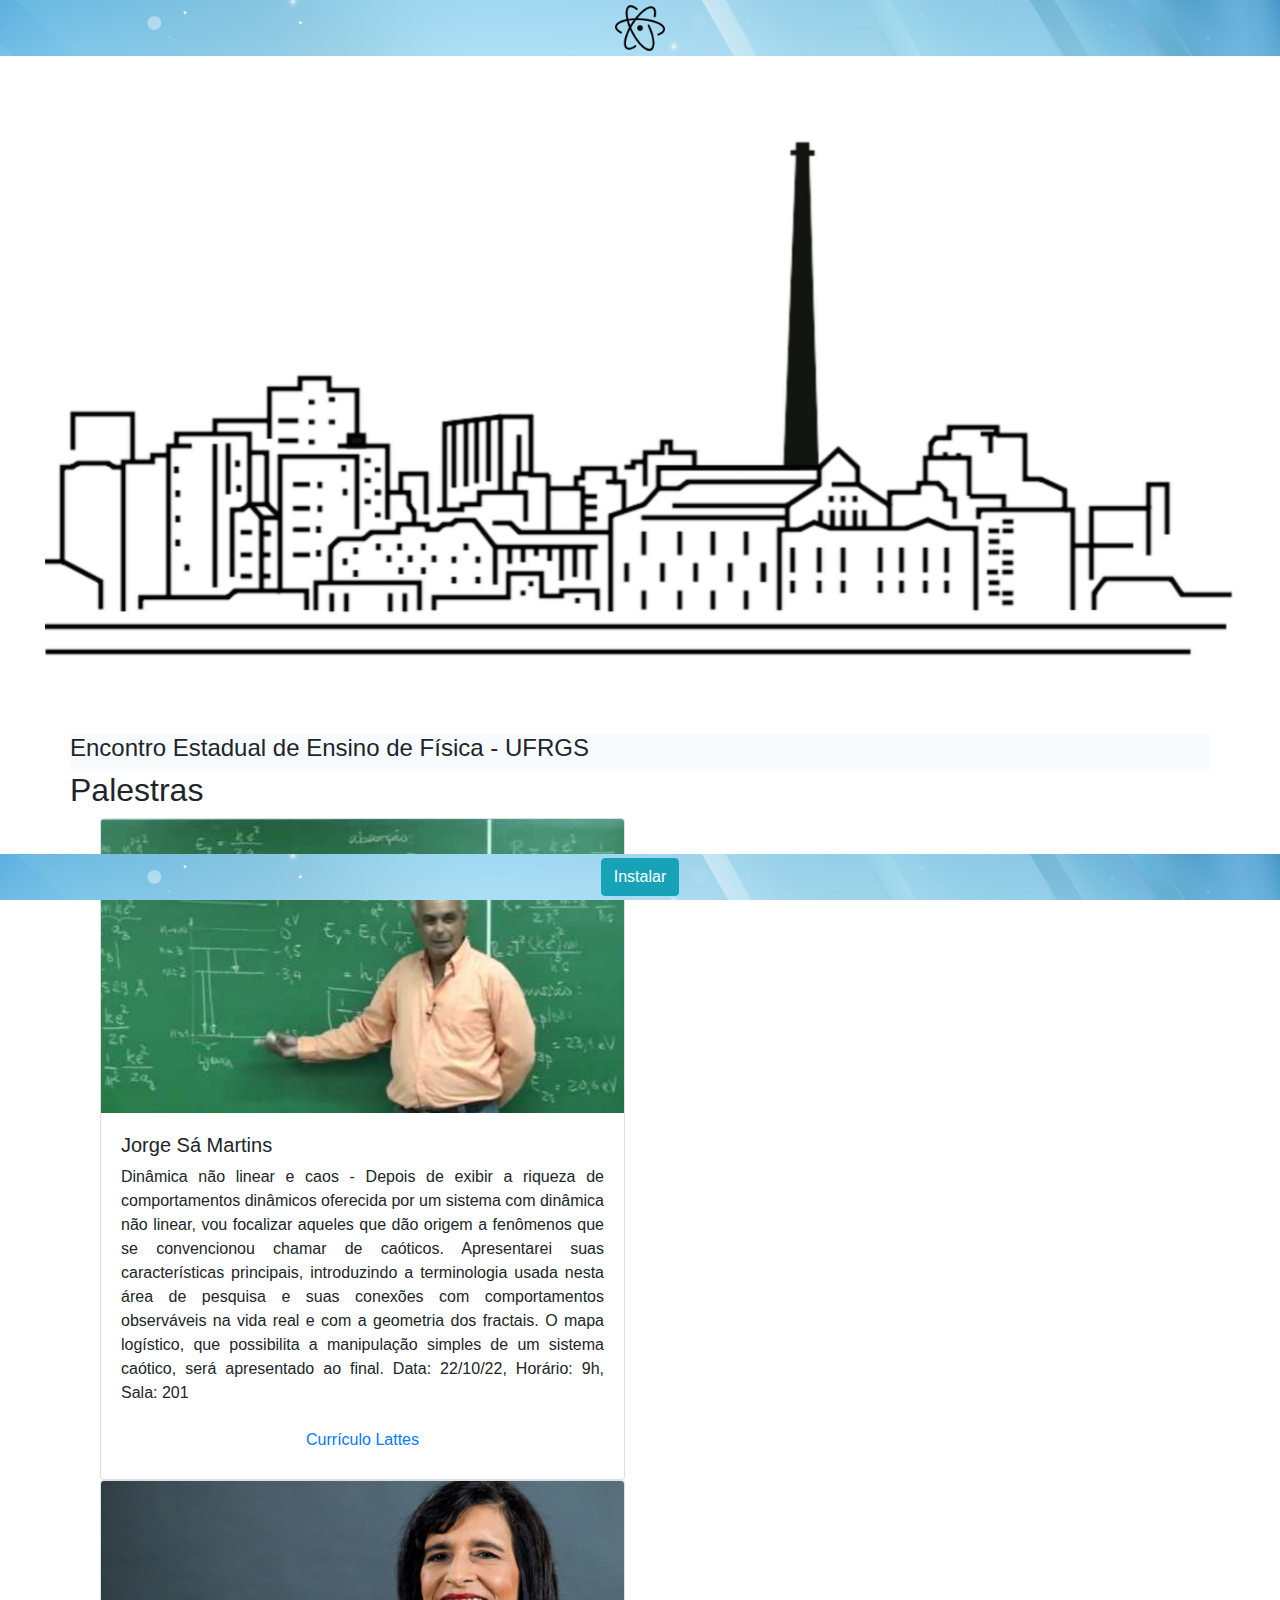
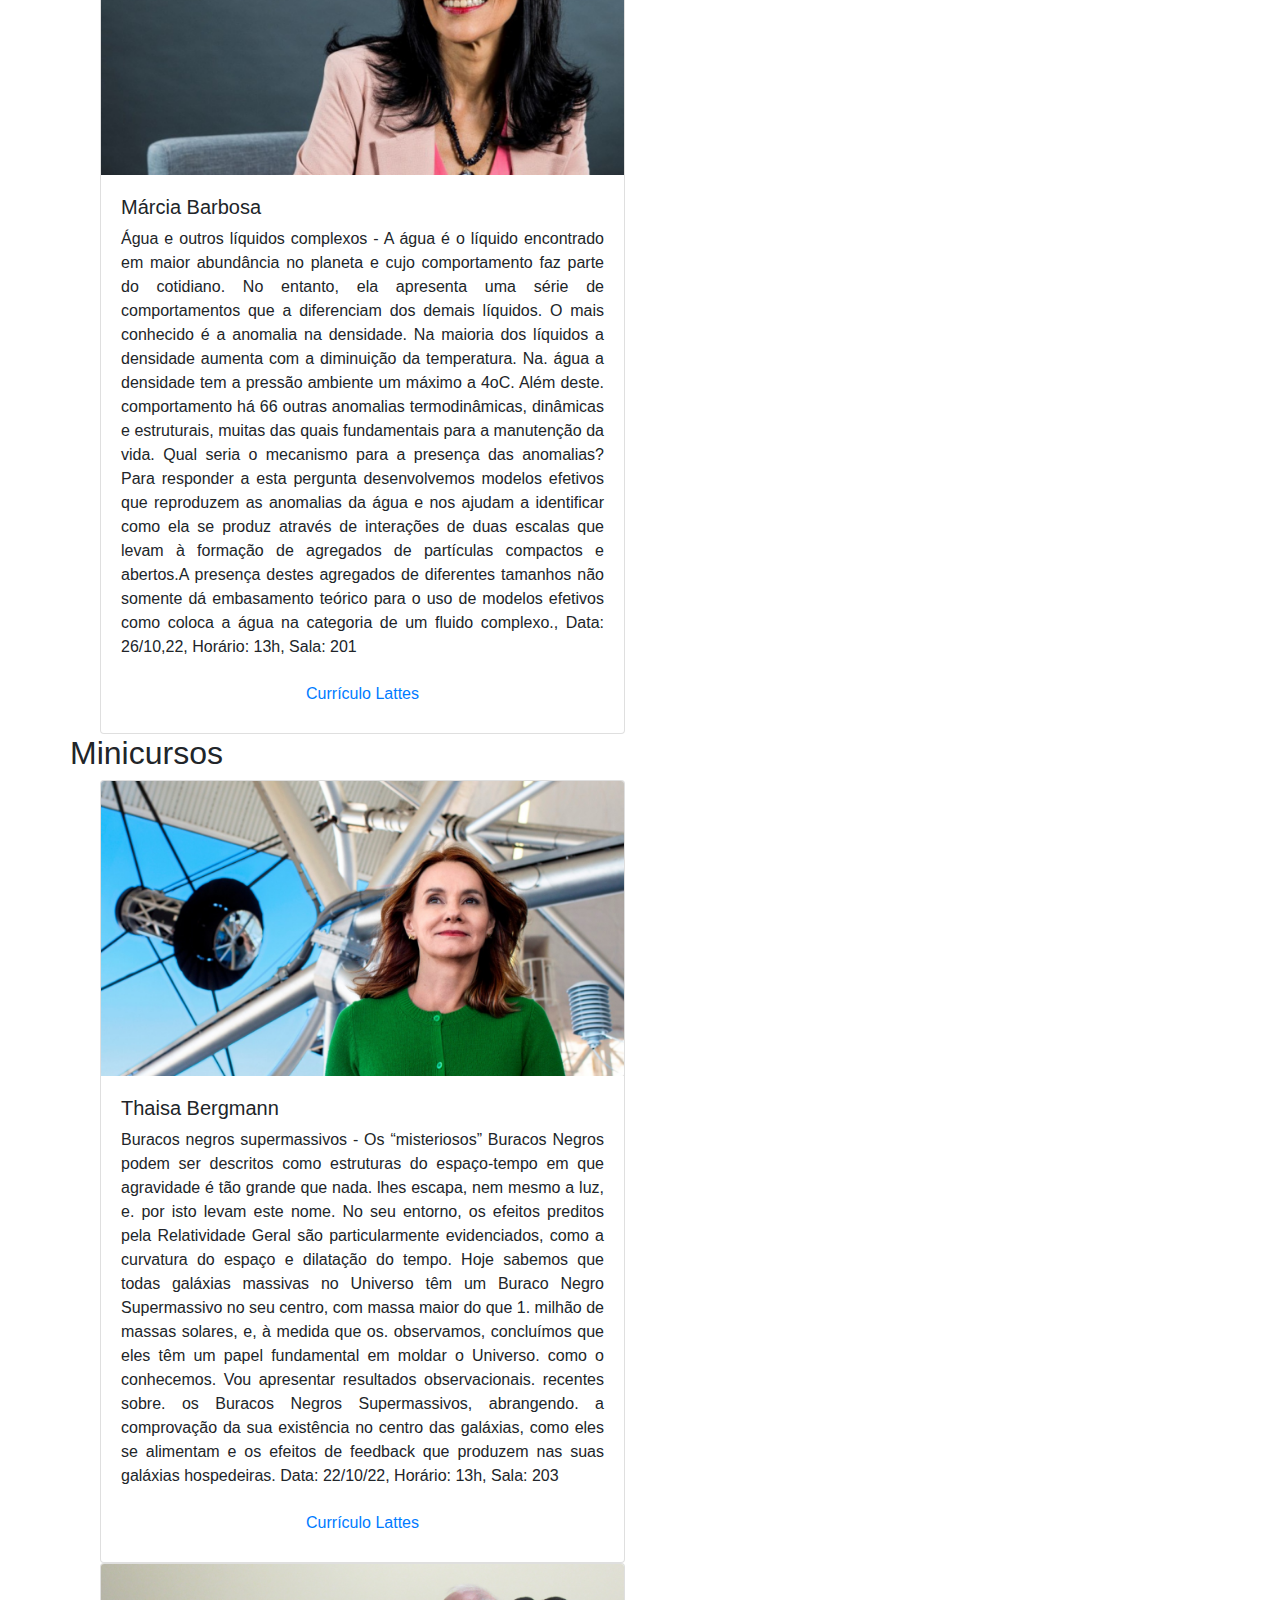
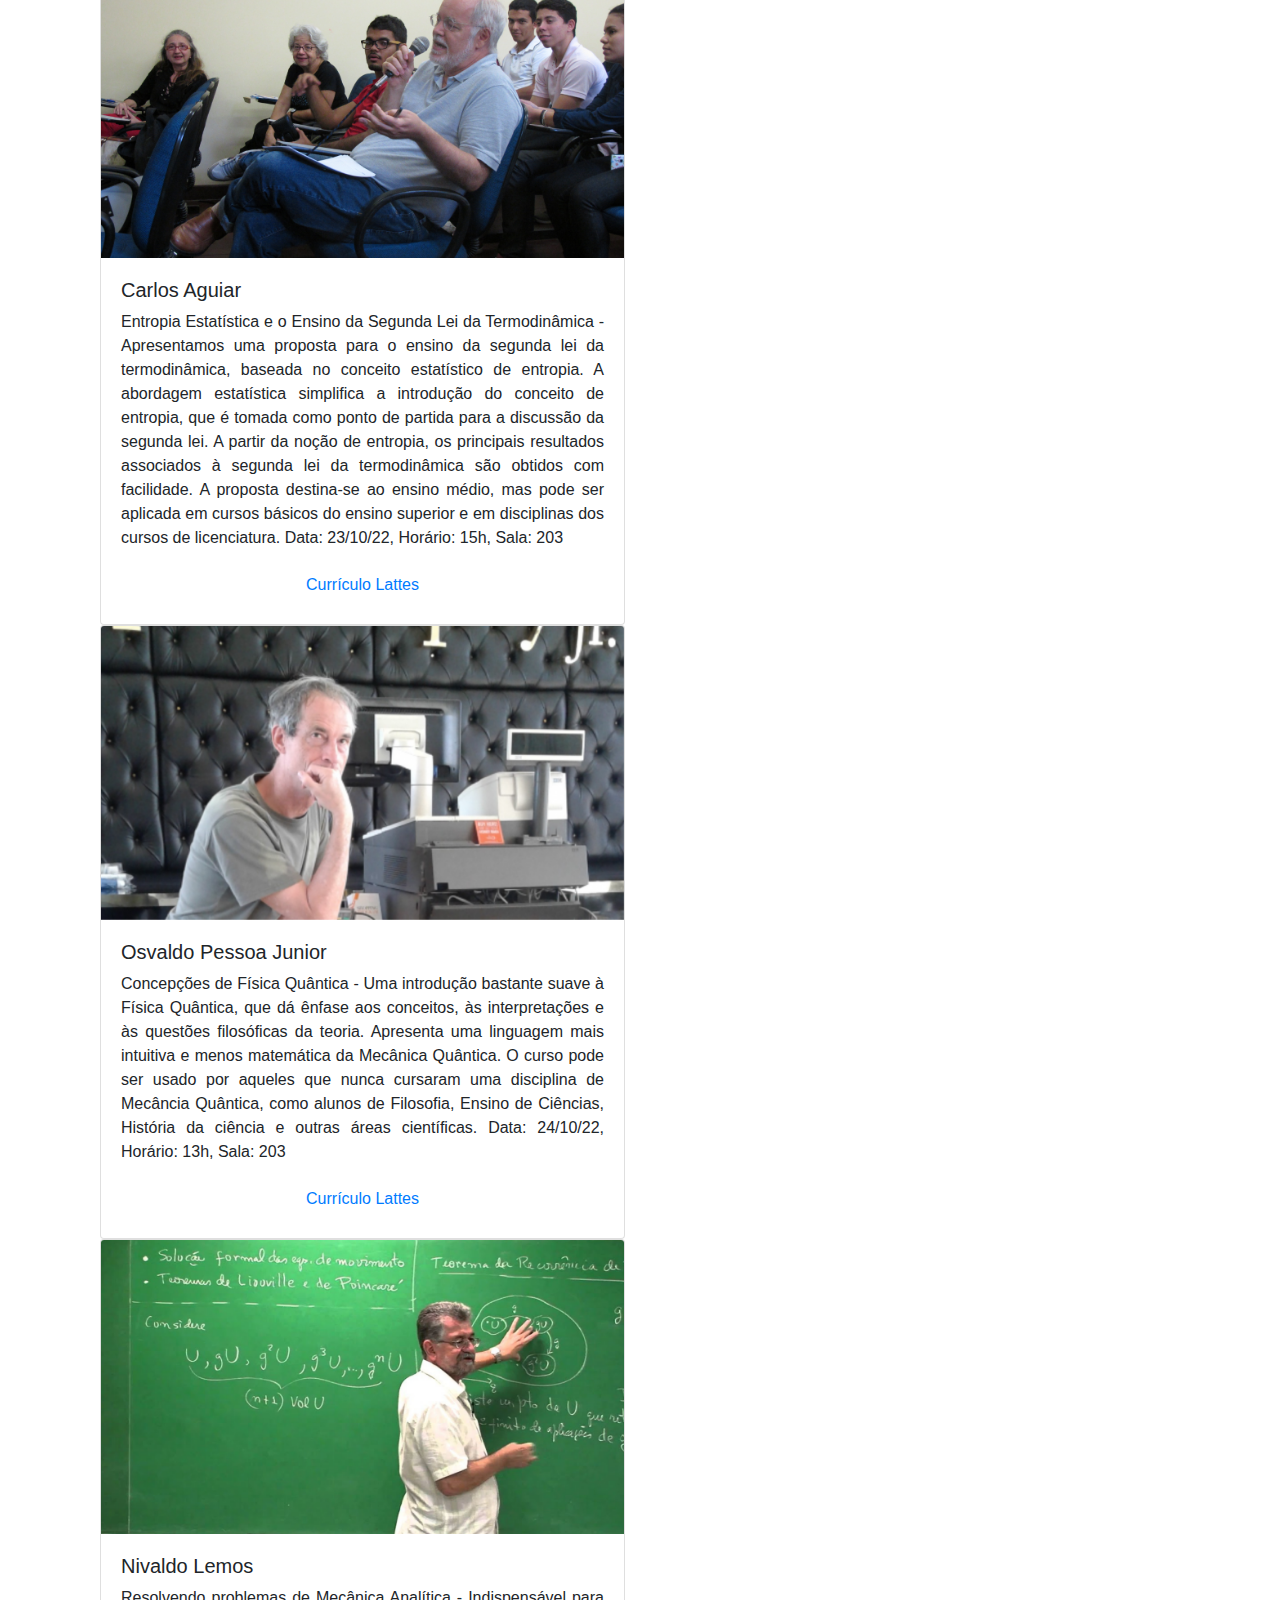
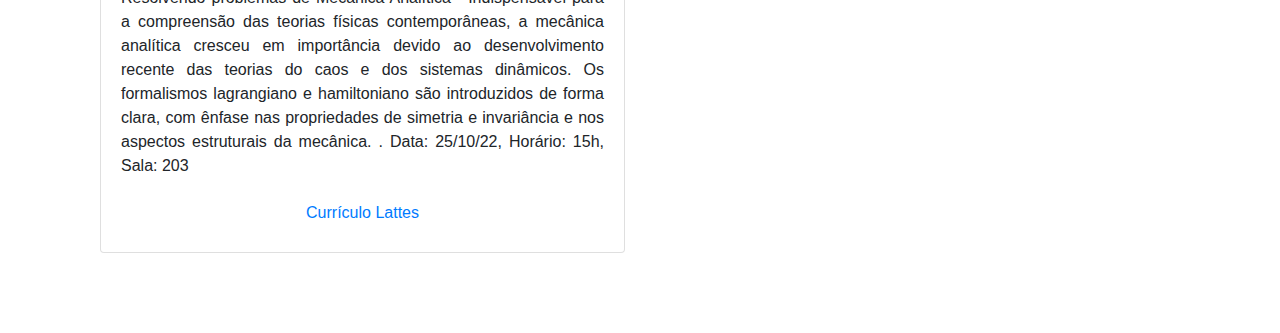
<file: index.html>
<!doctype html>
<html lang="pt-BR">
  <head>
    <!-- Required meta tags -->
    <meta charset="utf-8">
    <meta name="viewport" content="width=device-width, initial-scale=1, shrink-to-fit=no">
    <meta name="theme-color" content="#87CEFA">

    <!-- Bootstrap CSS -->
    <link rel="stylesheet" href="css/bootstrap.min.css">
    <link rel="manifest" href="manifest.json">
    <link href="css/styles.css" rel="stylesheet">
    <link rel="shortcut icon" href="images/icons/favicon.ico" type="image/x-icon">
    <link rel="icon" href="images/icons/favicon.ico" type="image/x-icon">
    <link rel="apple-touch-icon" href="images/icons/152.png">

    <title>EEEFís - UFRGS</title>
  </head>
  <body>

    <header class="container-fluid bg-header fixed-top">
        <div class="row">
            <div class="col-12">
                <img src="images/atom_logo.png" class="logo">
            </div>
        </div>
    </header>

    
    <section class="container-fluid carousel-area">
        <div class="row">
            <div id="carouselExampleIndicators" class="carousel slide" data-ride="carousel">
                <ol class="carousel-indicators">
                  <li data-target="#carouselExampleIndicators" data-slide-to="0" class="active"></li>
                  <li data-target="#carouselExampleIndicators" data-slide-to="1"></li>
                  <li data-target="#carouselExampleIndicators" data-slide-to="2"></li>
                </ol>
                <div class="carousel-inner">
                  <div class="carousel-item active">
                    <img class="d-block w-100" src="images/logo_eeefis.png" alt="Logo EEEFís">
                  </div>
                  <div class="carousel-item">
                    <img class="d-block w-100" src="images/cref_logo.png" alt="Logo CREF">
                  </div>
                  <div class="carousel-item">
                    <img class="d-block w-100" src="images/logo_ufrgs.png" alt="Logo UFRGS">
                  </div>
                </div>
                <a class="carousel-control-prev" href="#carouselExampleIndicators" role="button" data-slide="prev">
                  <span class="carousel-control-prev-icon" aria-hidden="true"></span>
                  <span class="sr-only">Anterior</span>
                </a>
                <a class="carousel-control-next" href="#carouselExampleIndicators" role="button" data-slide="next">
                  <span class="carousel-control-next-icon" aria-hidden="true"></span>
                  <span class="sr-only">Próximo</span>
                </a>
              </div>
            </div>
    </section>

    <div class="container bg-title">
      <div class="row">
        <h4>Encontro Estadual de Ensino de Física - UFRGS</h4>
      </div>
    </div>

    <main class="container content" id="content"></main>

    <footer class="container-fluid bg-footer fixed-bottom">
        <div class="row">
            <div class="col-12">
                <button type="button" id="btnInstalar" class="btn btn-info">Instalar</button>
            </div>
        </div>
    </footer>

    <!-- Optional JavaScript -->
    <!-- jQuery first, then Popper.js, then Bootstrap JS -->
    <script src="js/jquery-3.2.1.min.js"></script>
    <script src="js/popper.min.js"></script>
    <script src="js/bootstrap.min.js"></script>
    <script src="js/app.js"></script>
  
    <script>
      let swRegistration = null;

      if('serviceWorker' in navigator){
        window.addEventListener('load', ()=>{
          navigator.serviceWorker.register('service-worker.js').then ((reg) => {
            console.log("Service worker registrado com sucesso", reg)
            swRegistration = reg

            initializeUI();
          });
        });
      }
    </script>

</body>
</html>
</file>
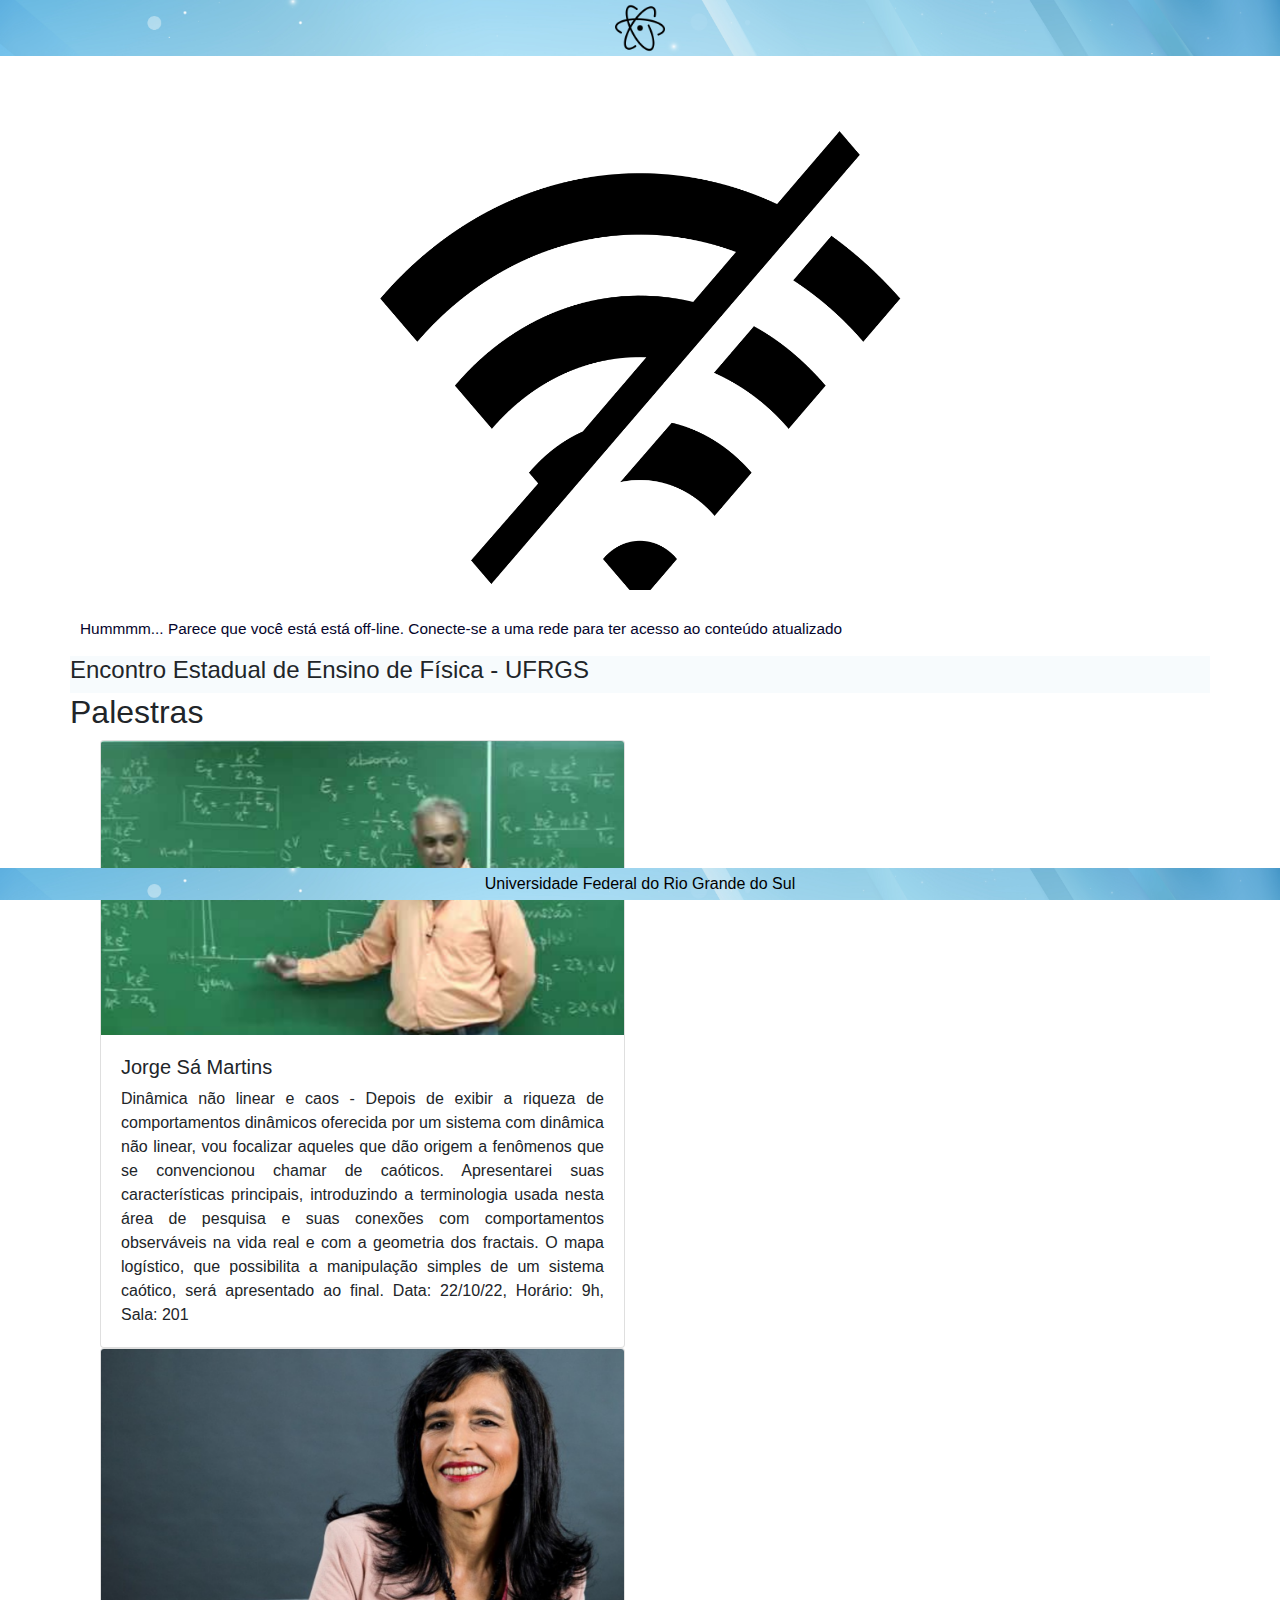
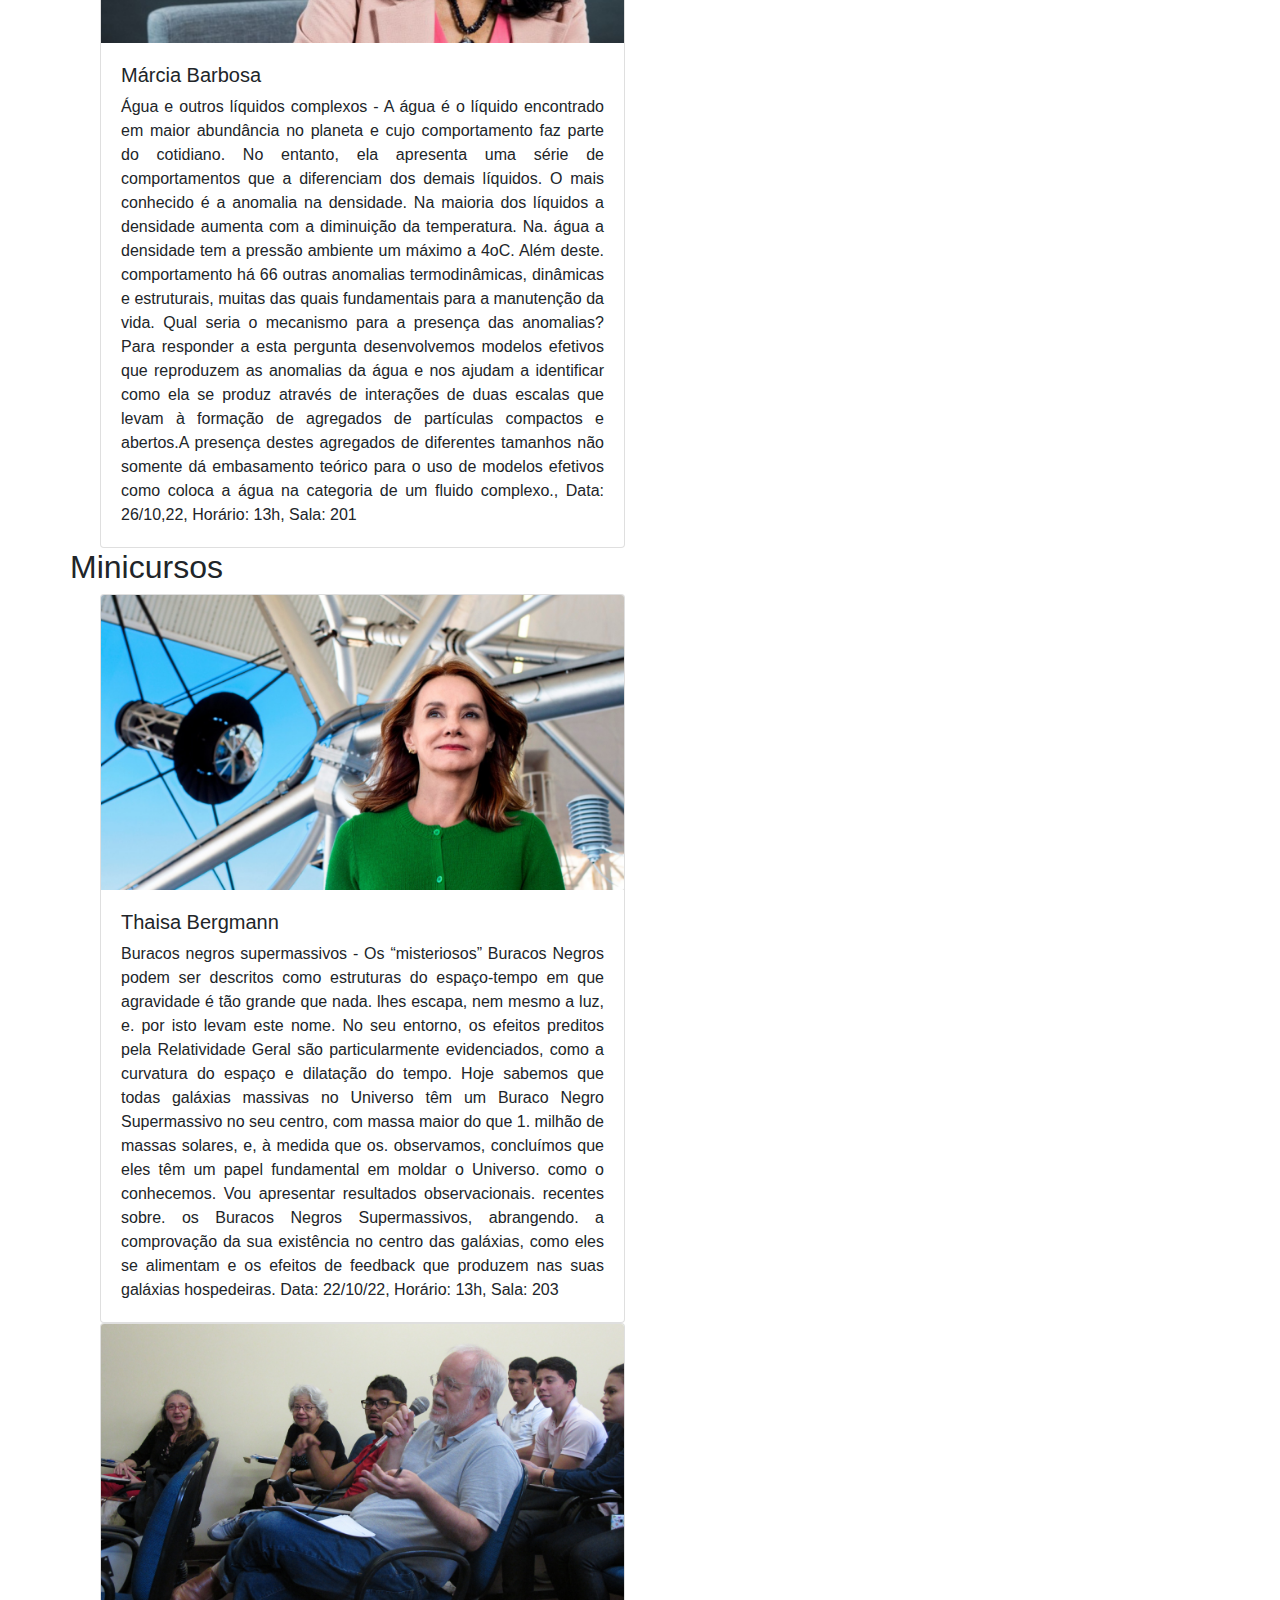
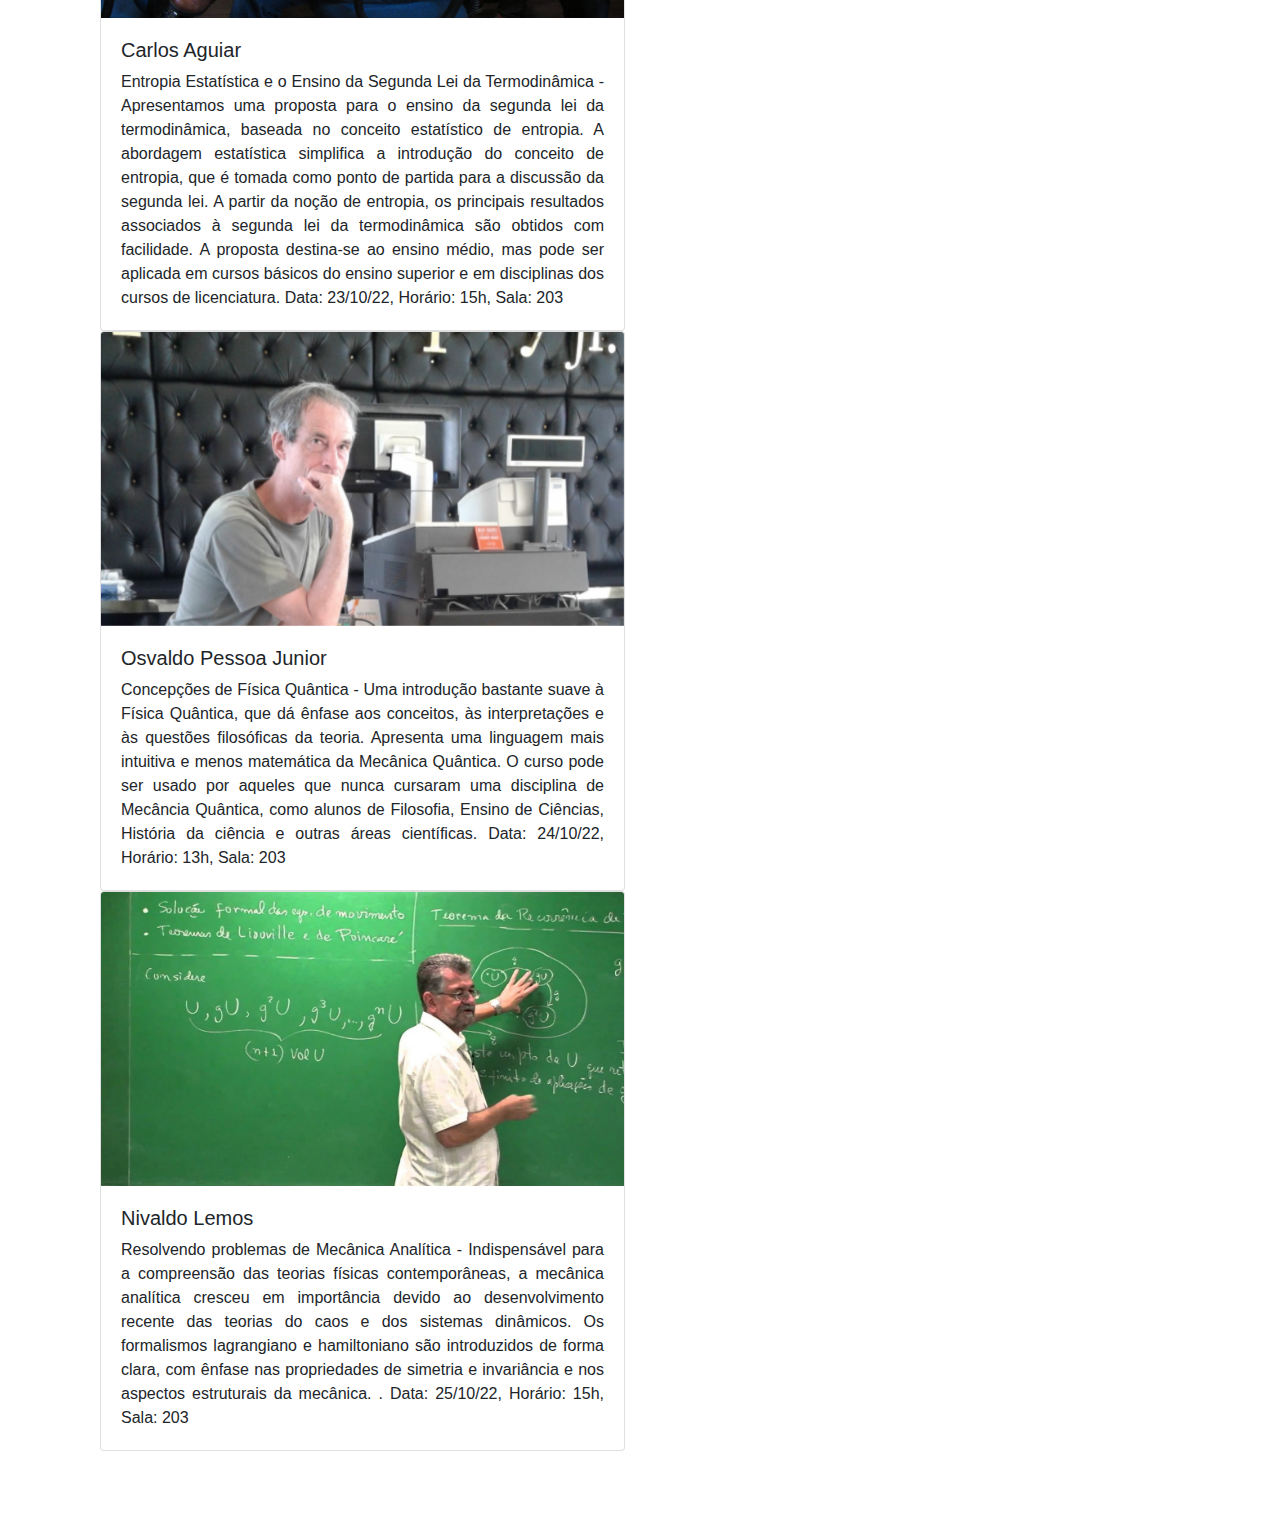
<file: offline.html>
<!doctype html>
<html lang="pt-BR">

<head>
  <!-- Required meta tags -->
  <meta charset="utf-8">
  <meta name="viewport" content="width=device-width, initial-scale=1, shrink-to-fit=no">
  <meta name="theme-color" content="#87CEFA">

  <!-- Bootstrap CSS -->
  <link rel="stylesheet" href="css/bootstrap.min.css">
  <link rel="manifest" href="manifest.json">
  <link href="css/styles.css" rel="stylesheet">
  <link rel="shortcut icon" href="images/icons/favicon.ico" type="image/x-icon">
  <link rel="icon" href="images/icons/favicon.ico" type="image/x-icon">
  <link rel="apple-touch-icon" href="images/icons/152.png">

  <title>EEEFís - UFRGS</title>
</head>

<body>

  <header class="container-fluid bg-header fixed-top">
    <div class="row">
      <div class="col-12">
        <img src="images/atom_logo.png" class="logo">
      </div>
    </div>
  </header>

  <div class="container banner-area">
    <div class="row">
      <div class="col-12">
        <img class="card-img-top" src="images/offline.png" alt="Card image cap">
      </div>
    </div>
  </div>

  <div class="container warning">
    <div class="row">
      <h4 class="titulo-categoria">Hummmm... Parece que você está está off-line. Conecte-se a uma rede para ter acesso ao conteúdo atualizado
      </h4>
    </div>
  </div>

  <div class="container bg-title">
    <div class="row">
      <h4>Encontro Estadual de Ensino de Física - UFRGS</h4>
    </div>
  </div>

  <main class="container content" id="content"></main>

  <footer class="container-fluid bg-footer-offline fixed-bottom">
    <div class="row">
      <div class="col-12">Universidade Federal do Rio Grande do Sul</div>
    </div>
  </footer>

  <!-- Optional JavaScript -->
  <!-- jQuery first, then Popper.js, then Bootstrap JS -->
  <script src="js/jquery-3.2.1.min.js"></script>
  <script src="js/popper.min.js"></script>
  <script src="js/bootstrap.min.js"></script>
  <script>

    var ajax = new XMLHttpRequest();

    ajax.open("GET", "./data.json", true);

    ajax.send();

    ajax.onreadystatechange = function () {
      if (ajax.readyState == 4 && ajax.status == 200) {
        var data = ajax.responseText;
        var data_jason = JSON.parse(data);
        var content = document.getElementById("content");
        var modal = document.getElementById("modal")

        if (data_jason.length == 0) {
          content.innerHTML = '<div class="col-12"><div class="alert alert-warning" role="alert">Ainda não há palestras cadastradas</div></div>';
        } else {
          var html_content = "";

          for (var i = 0; i < data_jason.length; i++) {
            html_content += '<div class="row"><h2>' + data_jason[i].categoria + '</h2></div>'

            for (var j = 0; j < data_jason[i].itens.length; j++) {
              html_content += card_item(data_jason[i].itens[j].nome, data_jason[i].itens[j].imagem, data_jason[i].itens[j].descricao, data_jason[i].itens[j].dia, data_jason[i].itens[j].hora, data_jason[i].itens[j].sala)
            }
          }
          content.innerHTML = html_content;
        }
      }
    }

    var card_item = function (nome, imagem, descricao) {

      return '<div class="col-12 col-md-6">' +
        '<div class="card">' +
        '<img class="card-img-top" src="' + imagem + '" alt="...">' +
        '<div class="card-body">' +
        '<h5>' + nome + '</h5>' +
        '<p class="card-text description">' + descricao + '</p>' +
        '</div>' +
        '</div>' +
        '</div>';
    }

  </script>
</body>

</html>
</file>
<file: css/styles.css>
.bg-header{
    padding: 3px;
    text-align: center;
    background: url('../images/bg5.jpg');
    background-size: cover;
    background-repeat: repeat;
}

.bg-footer{
    padding: 4px;
    text-align: center;
    background: url('../images/bg5.jpg');
    background-size: cover;
    background-repeat: repeat;
    color: #fff
}

.bg-title{
    text-align: center;
    background-color: rgb(247, 251, 253);
    background-size: cover;
    background-repeat: repeat;
}

.bg-footer-offline{
    padding: 4px;
    text-align: center;
    background: url('../images/bg5.jpg');
    background-size: cover;
    background-repeat: repeat;
    color: rgb(0, 0, 0)
}

.logo{
    width: 50px;
}

.carousel-area{
    margin-bottom: -55px;
    padding: 60px;
}

.banner-area{
    width: 50%;
    margin-bottom: -55px;
    padding: 50px;
}

.titulo-categoria{
    font-size: 120%;
    text-align: center;
    color:rgb(5, 5, 44);
    padding: 10px;
}

.titulo{
    margin-top: 25px;
    margin-bottom: 0px;
    text-align: center;
    font-size: 80%;}

.category{
    padding: 10px;
}

.content{
    margin-bottom: 80px;
    text-align: justify;
}

.content-offline{
    margin-top: 0px;
    margin-bottom: 80px;
}

.details{
    text-align: center;
}

.warning{
    margin-top: 25px;
    margin-bottom: 0px;
    text-align: center;
    font-size: 80%;
}
</file>
